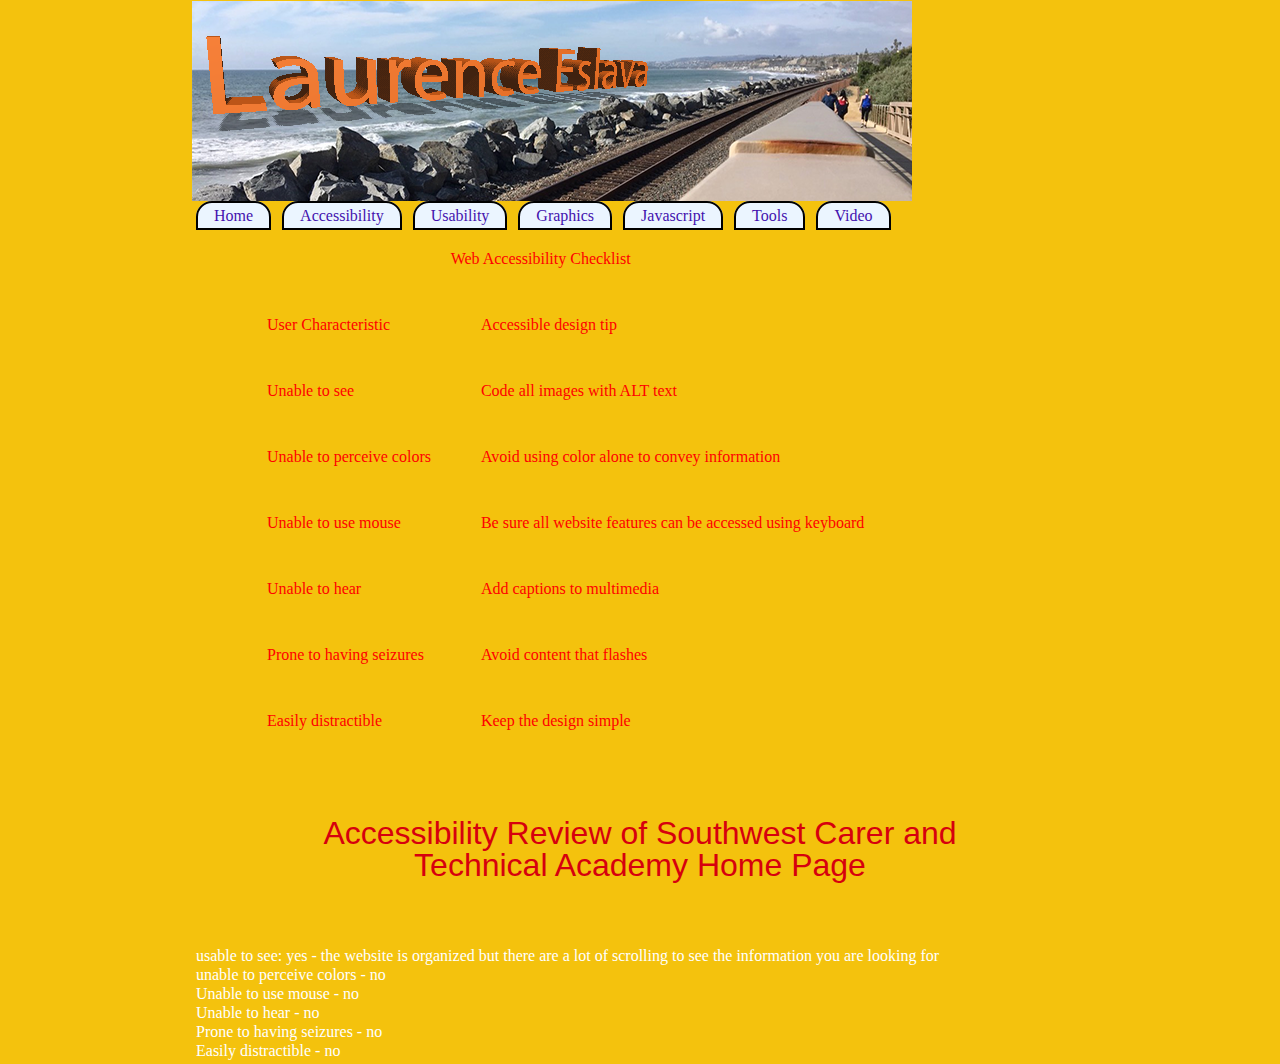
<file: accessibility.html>
<!DOCTYPE html>
<html>
	<head>
		<meta charset="utf-8">
		<title>Web Portfolio: laurence Eslava's accessibility</title>
		<link type="text/css" rel="stylesheet" href="https://itslaurence.github.io/css/styles.css" media="screen">
		<link rel="shortcut icon" href="https://itslaurence.github.io/images/favicon.png">
	</head>
	<body>
		<img src="https://itslaurence.github.io/images/Website_Banner.png" alt="website banner">
		<!-- The content of your web page will go here -->

		</div>
		<nav>
				<ul>
					<li><a href="index.html">Home</a></li>
					<li><a href="accessibility.html">Accessibility</a></li>
					<li><a href="usability.html">Usability</a></li>		
					<li><a href="graphics.html">Graphics</a></li>
					<li><a href="javascript.html">Javascript</a></li>
					<li><a href="tools.html">Tools</a></li>
					<li><a href="video.html">Video</a></li>
				</ul>
		</nav>
		
		<table>
			<caption>Web Accessibility Checklist</caption>
			<thead>
			<tr>
			<td>
				<th scope="col">User Characteristic</th>
				<th scope="col">Accessible design tip</th>
			
			</tr>
			</thead>
		<tbody>
			<tr>
				<th scope="row"></th>
				<td> Unable to see</td>
				<td> Code all images with ALT text</td>
			</tr>
			<tr>
				<th scope="row"></th>
				<td> Unable to perceive colors</td>
				<td> Avoid using color alone to convey information</td>
			</tr>
			<tr>
				<th scope="row"></th>
				<td> Unable to use mouse</td>
				<td> Be sure all website features can be accessed using keyboard</td>
			</tr>
			<tr>
				<th scope="row"></th>
				<td> Unable to hear</td>
				<td> Add captions to multimedia</td>
			</tr>
			<tr>
				<th scope="row"></th>
				<td> Prone to having seizures</td>
				<td> Avoid content that flashes</td>
			</tr>
			<tr>
				<th scope="row"></th>
				<td> Easily distractible</td>
				<td> Keep the design simple</td>
			</tr>			
		</tbody>
		</table>
<h2>Accessibility Review of Southwest Carer and Technical Academy Home Page</h2>
<ul>
	<li>usable to see: yes - the website is organized but there are a lot of scrolling to see the information you are looking for</li>
	<li>unable to perceive colors - no</li>
	<li>Unable to use mouse - no</li>
	<li>Unable to hear - no</li>
	<li>Prone to having seizures - no</li>
	<li>Easily distractible - no</li>
</ul>
	</body>
</html>
</file>
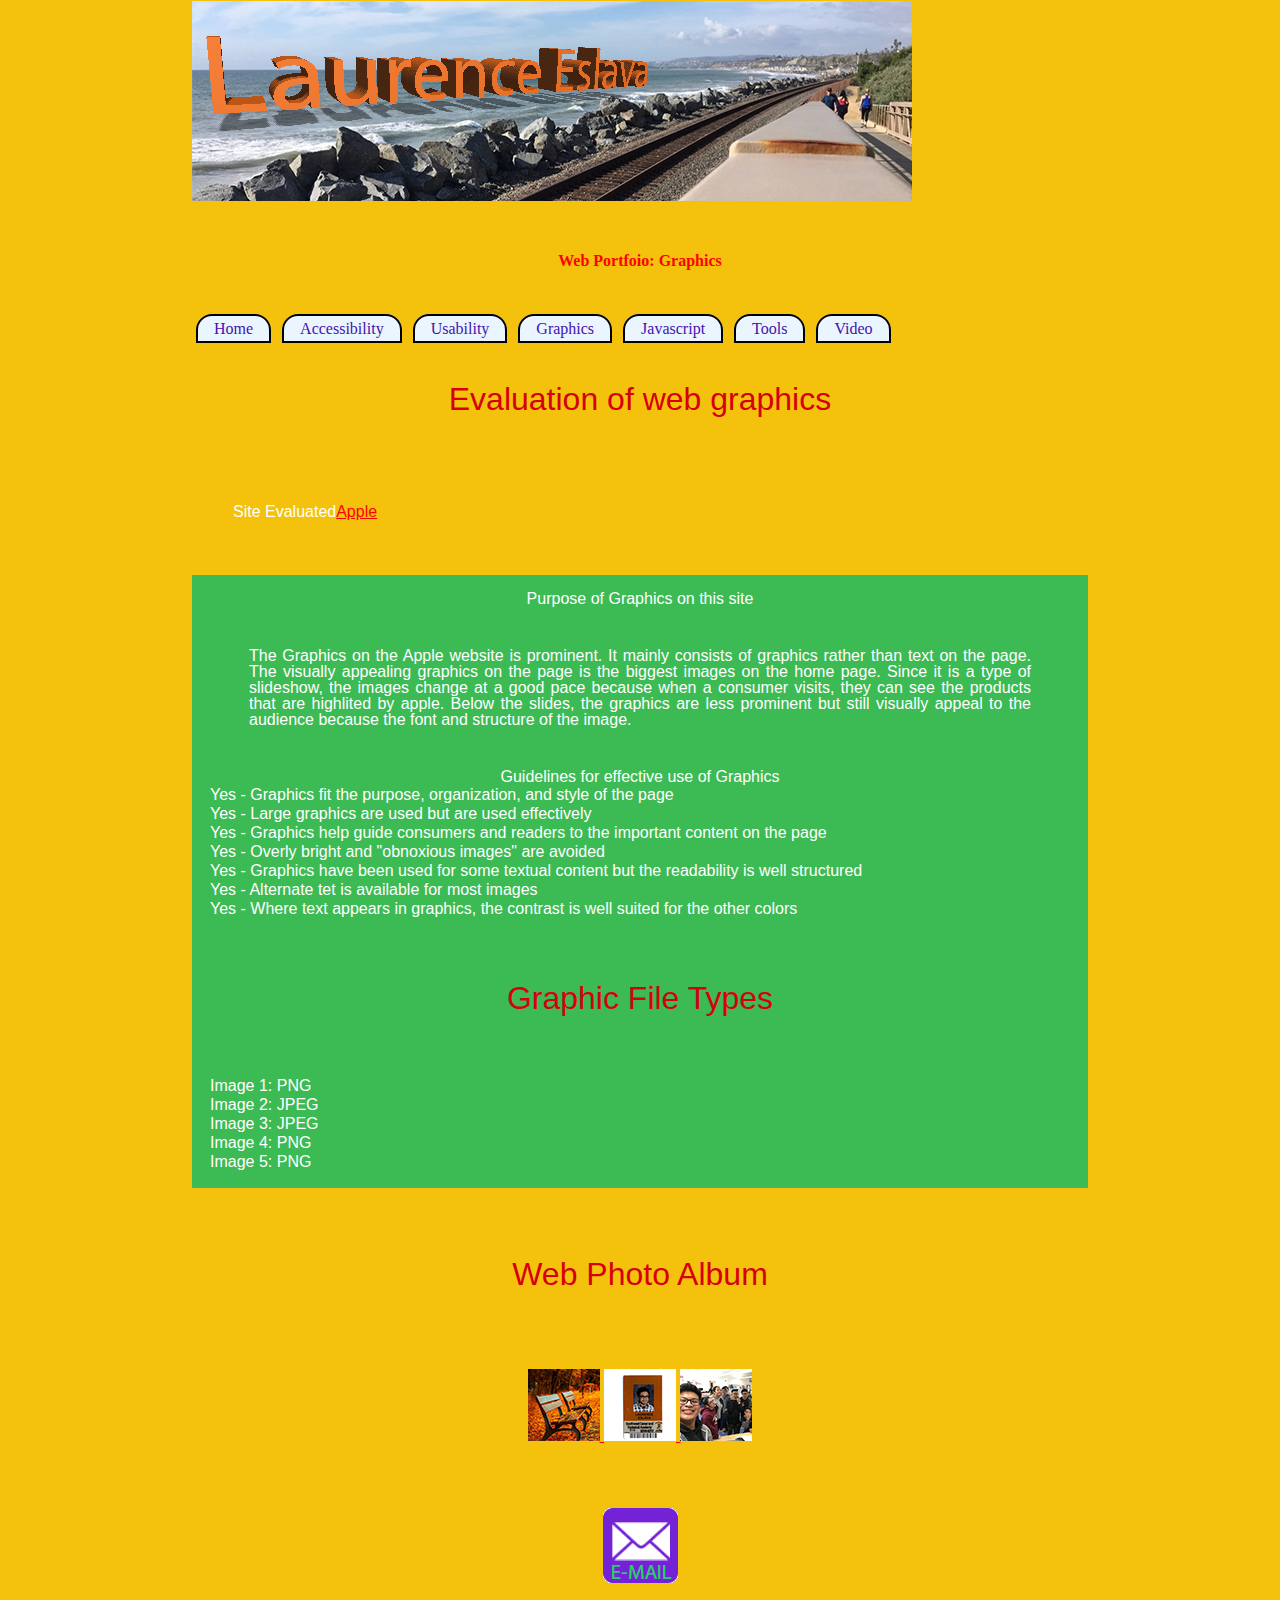
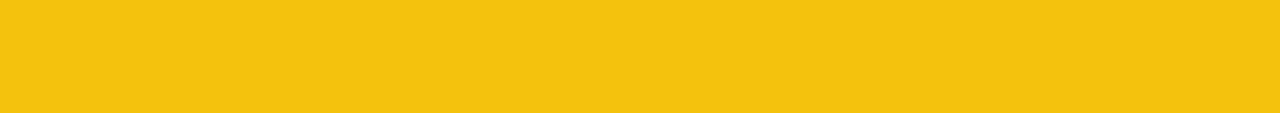
<file: graphics.html>
<!DOCTYPE html>
<html>
	<head>
		<meta charset="utf-8">
		<title>Web Portfolio: Gaphics Page</title>
		<link type="text/css" rel="stylesheet" href="https://itslaurence.github.io/css/styles.css" media="screen">
		<link rel="shortcut icon" href="_assets/images/favicon.png">
	</head>
	<body>
		<img src="https://itslaurence.github.io/images/Website_Banner.png" alt="website banner">
		<h1>Web Portfoio: Graphics</h1>

		<nav>
				<ul>
					<li><a href="index.html">Home</a></li>
					<li><a href="accessibility.html">Accessibility</a></li>
					<li><a href="usability.html">Usability</a></li>		
					<li><a href="graphics.html">Graphics</a></li>
					<li><a href="javascript.html">Javascript</a></li>
					<li><a href="tools.html">Tools</a></li>
					<li><a href="video.html">Video</a></li>
				</ul>
		</nav>

	<h2 id="evaluation">
		Evaluation of web graphics
	</h2>
	<p>Site Evaluated<a href="http://www.apple.com/">Apple</a></p>
		<div id="main">
	<h3>
		Purpose of Graphics on this site
	</h3>
	<p>
		The Graphics on the Apple website is prominent.  It mainly consists of graphics rather than text on the page.  The visually appealing graphics on the page is the biggest images on the home page.  Since it is a type of slideshow, the images change at a good pace because when a consumer visits, they can see the products that are highlited by apple.  Below the slides, the graphics are less prominent but still visually appeal to the audience because the font and structure of the image.
	</p>


	<h3>Guidelines for effective use of Graphics </h3>
	<ol>
		<li>Yes - Graphics fit the purpose, organization, and style of the page</li>
		<li>Yes - Large graphics are used but are used effectively</li>
		<li>Yes - Graphics help guide consumers and readers to the important content on the page</li>
		<li>Yes - Overly bright and "obnoxious images" are avoided</li>
		<li>Yes - Graphics have been used for some textual content but the readability is well structured</li>
		<li>Yes - Alternate tet is available for most images</li>
		<li>Yes - Where text appears in graphics, the contrast is well suited for the other colors</li>
	</ol>
	<h2 id="filetypes">Graphic File Types</h2>
		<ol>
				<li>Image 1: PNG</li>
				<li>Image 2: JPEG</li>
				<li>Image 3: JPEG</li>
				<li>Image 4: PNG</li>
				<li>Image 5: PNG</li>
		</ol>
</div>
	<h2 id="photoalbum">Web Photo Album</h2>
	<div>

  <a href="https://itslaurence.github.io/images/web.jpg">
    <img src="https://itslaurence.github.io/images/web_tmb.jpg" width="72" height="72" alt="picture of a chair" style="border:none"/>
  </a>

  <a href="https://itslaurence.github.io/images/ID.jpg">
    <img src="https://itslaurence.github.io/images/ID_tmb.jpg" width="72" height="72" style="border:none" 
         alt="kayaking in Puget Sound" />
  </a>

  <a href="https://itslaurence.github.io/images/group.jpg">
    <img src="https://itslaurence.github.io/images/group_tmb.jpg" width="72" height="72" style="border:none" 
         alt="Lake Diablo" />
  </a>
  <h2 id="buttions">
  	  <a href="https://itslaurence.github.io/index.html">
   		      <img src="https://itslaurence.github.io/images/mail_button.gif" style="border:none"
   		 alt="mail"/>
   		 </a>
  </h2>
  
	</div>


	</body>
</html>
</file>
